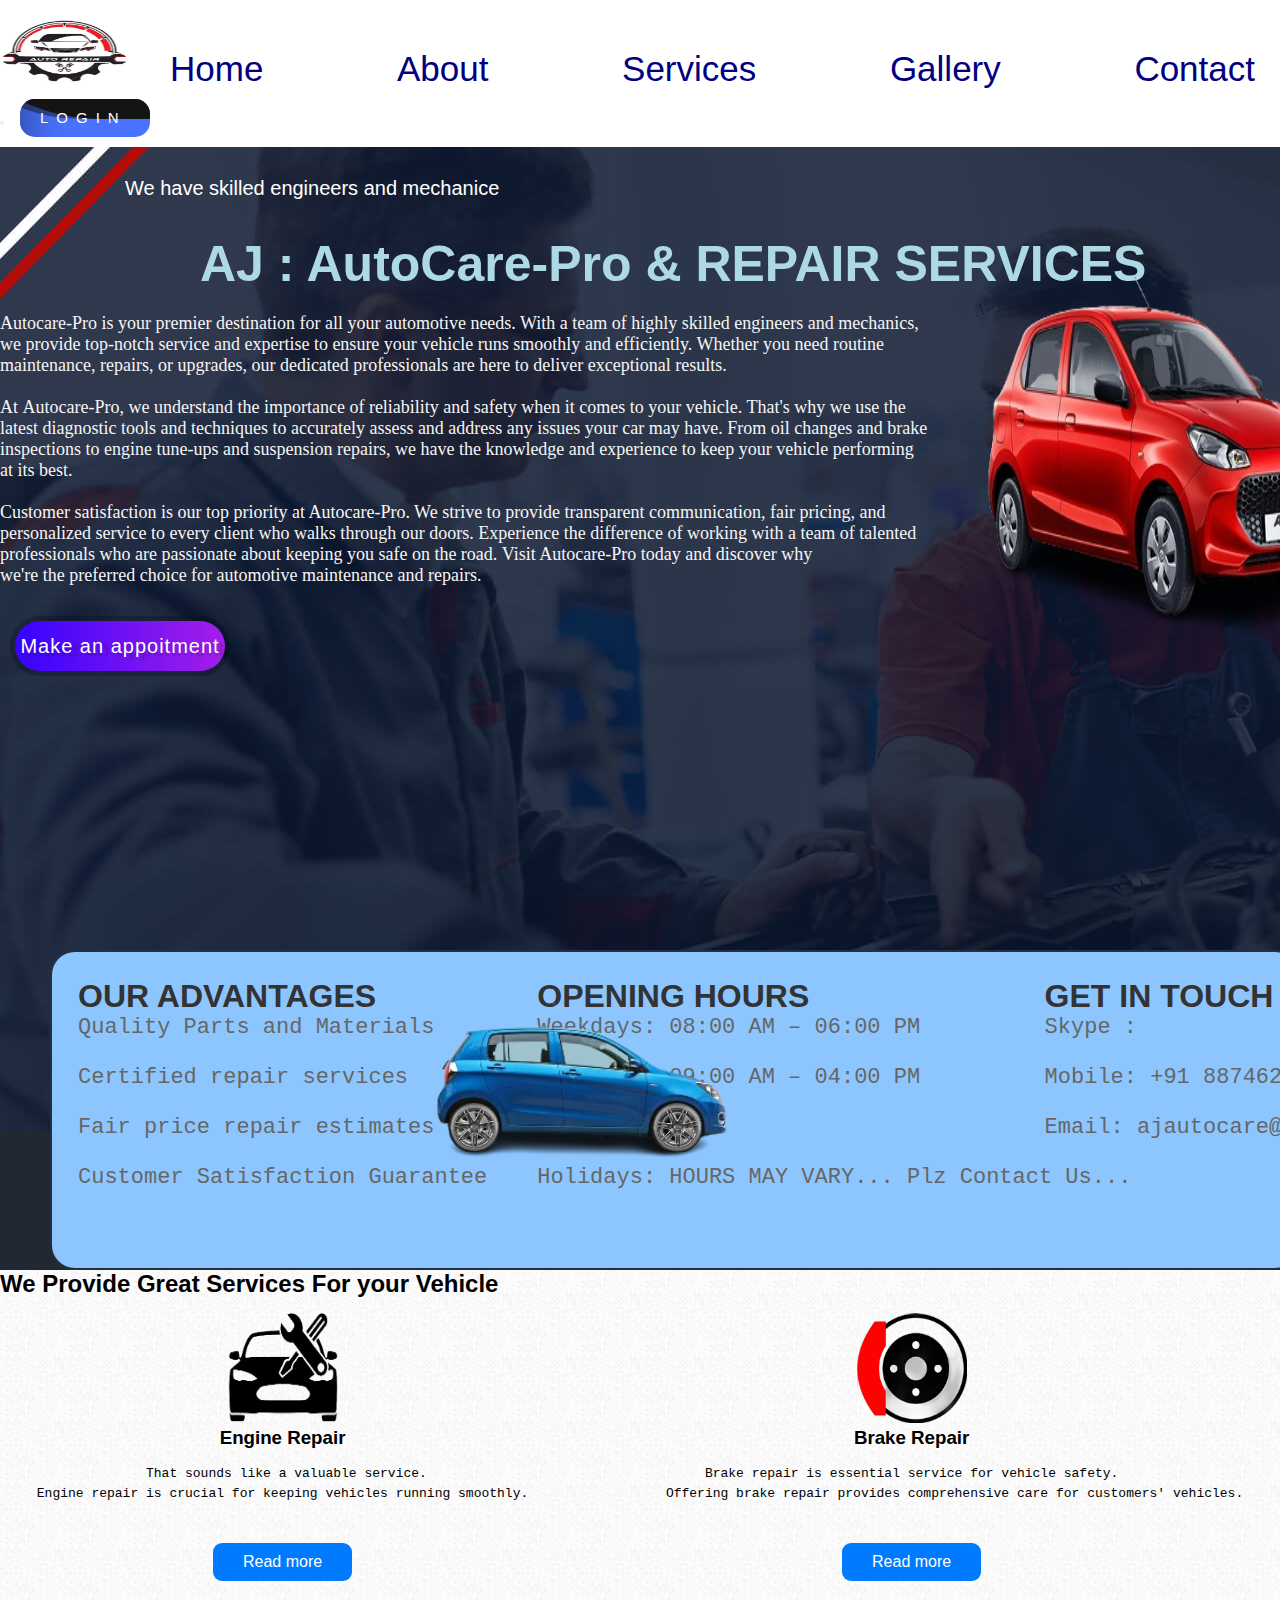
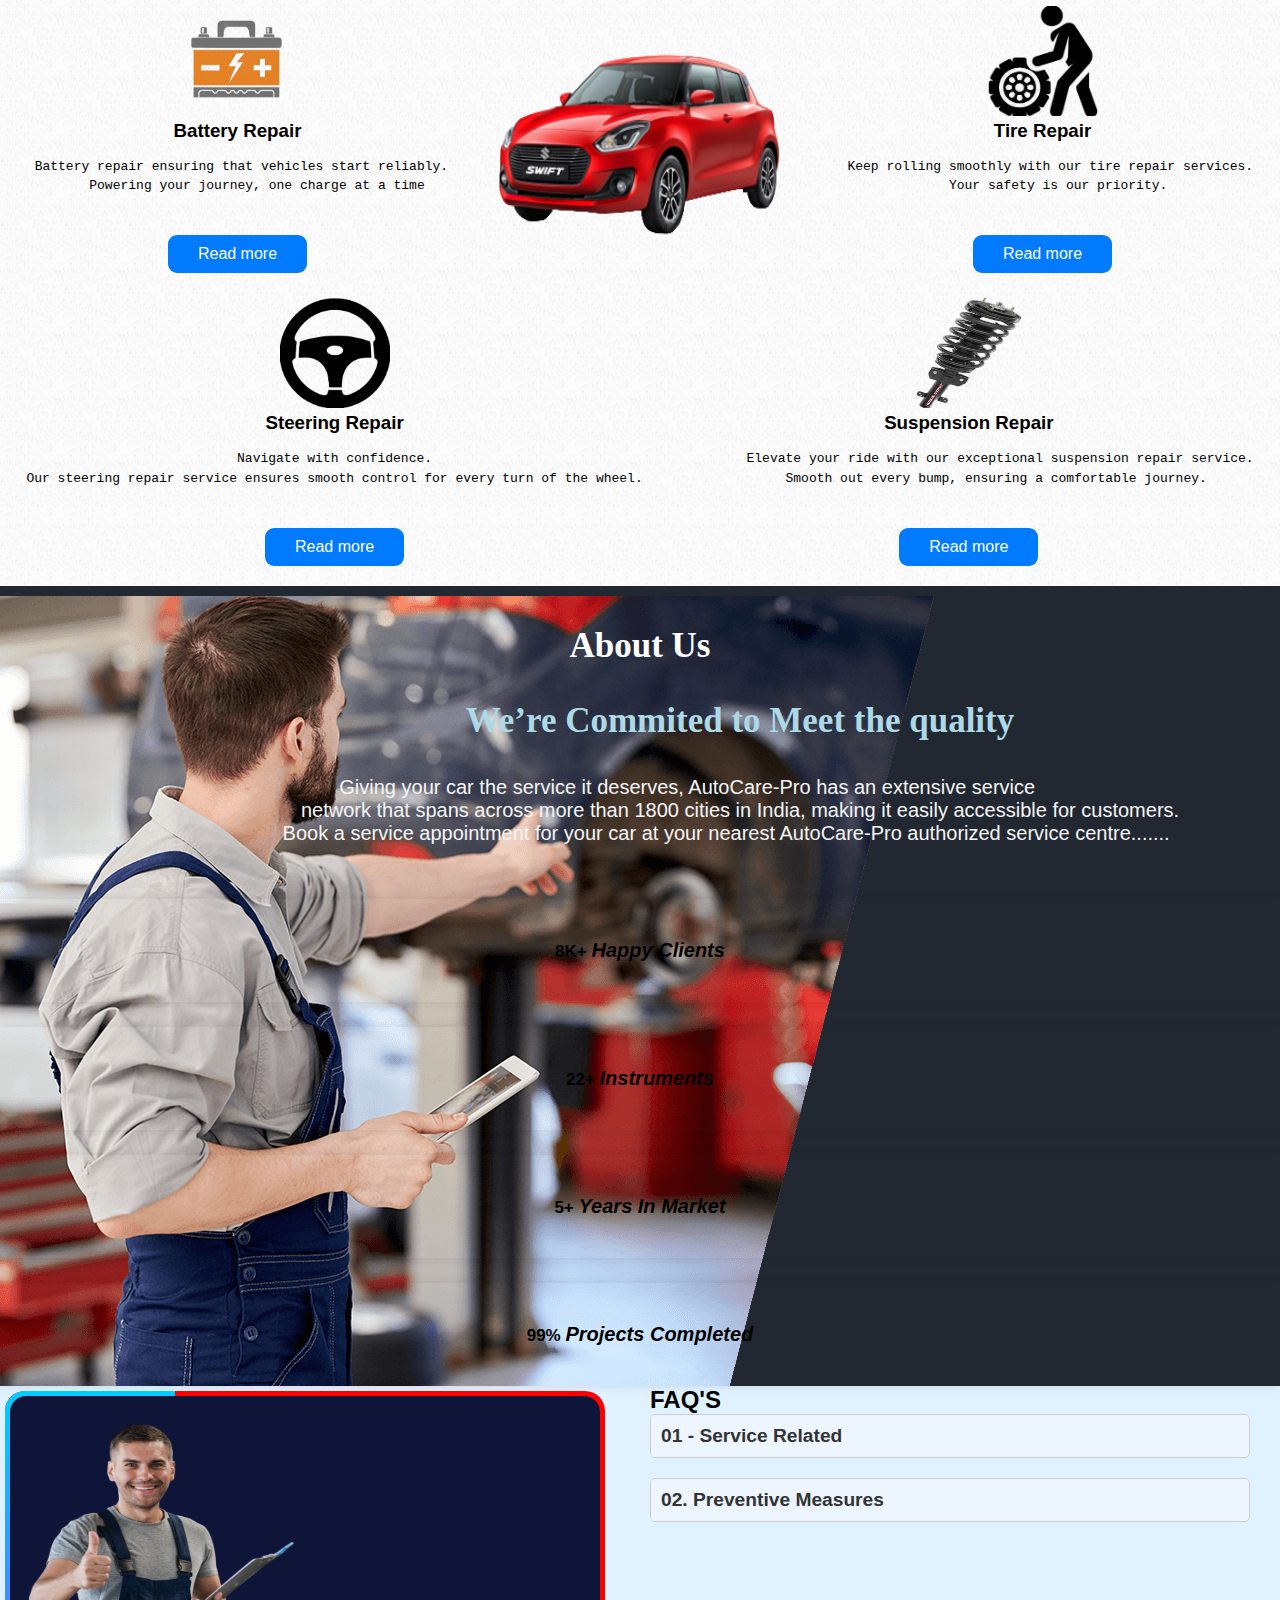
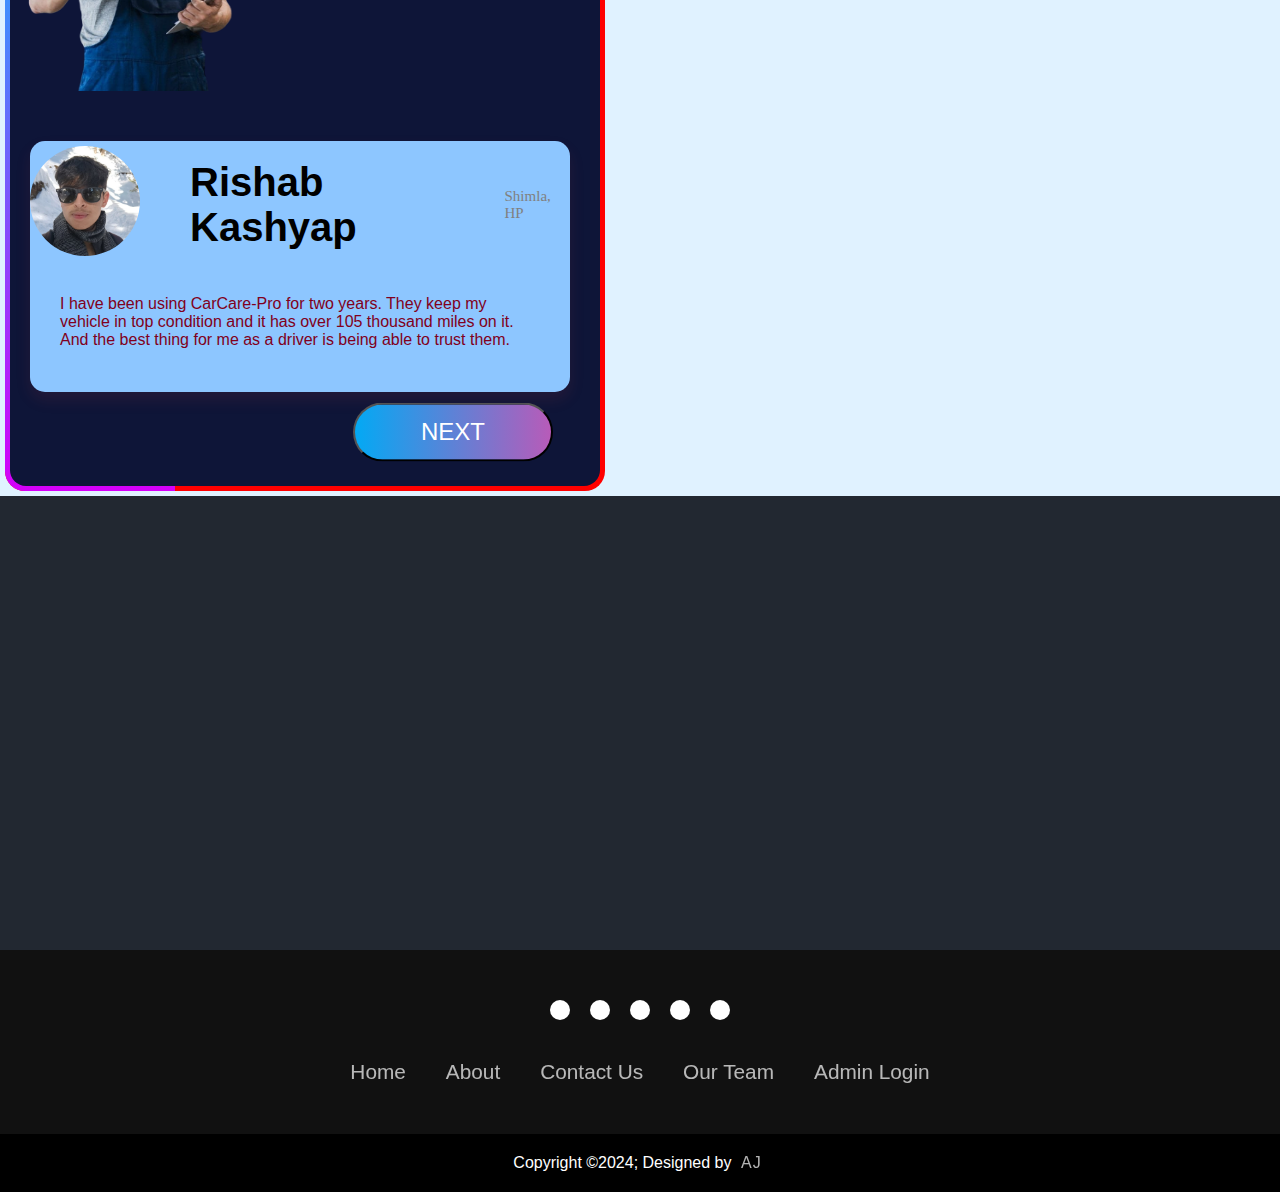
<file: index.html>
<!DOCTYPE html>
<html lang="en">
<head>
    <meta charset="UTF-8">
    <meta name="viewport" content="width=device-width, initial-scale=1.0">
    <title>AutoCare-Pro</title>
    <meta name="title" content="AutoCare-Pro">

    <link rel="stylesheet" href="./css/style.css">
   <link rel="stylesheet" href="./script/script.js">
<link rel="Shortcut icon" href="./favicon.png" type="image/x-icon">
    <link rel="preload" as="image" href="./images">
    <link rel="preload" as="image" href="./images/hero-banner.jpeg">
    <link rel="stylesheet" href="https://cdnjs.cloudflare.com/ajax/libs/font-awesome/6.5.2/css/all.min.css" integrity="sha512-SnH5WK+bZxgPHs44uWIX+LLJAJ9/2PkPKZ5QiAj6Ta86w+fsb2TkcmfRyVX3pBnMFcV7oQPJkl9QevSCWr3W6A==" crossorigin="anonymous" referrerpolicy="no-referrer" />

</head>

<body>
  
 <!-- 
                                          ###HEADER######################
      -->
      <header class="header" style="background-color: white;">
        <div class="container">
    
            <a href="#" class="logo">
                <img src="./images/logo.png" width="128" height="63" alt="autofix home">
            </a>
    
            <nav class="navbar" data-navbar>
                <ul class="navbar-list">
                    <li>
                        <a href="./index.html" class="navbar-link">Home<span></span></a>
                    </li>
    
                    <li>
                        <a href="./html/about.html" class="navbar-link">About<span></span></a>
                    </li>
    
                    <li>
                        <a href="#bookmark" class="navbar-link">Services<span></span></a>
                    </li>
    
                    <li>
                        <a href="./html/gallery.html" class="navbar-link">Gallery<span></span></a>
                    </li>
    
                    <li>
                        <a href="#bookmark2" class="navbar-link">Contact<span></span></a>
                    </li>
                    
                </ul>
            </nav>
    
            <a href="./api/userlogin.html" class="btn1">
                <span class="span">Login</span>
                <div class="liquid"></div>
            </a>
    
            <button class="nav-toggle-btn" aria-label="toggle menu" data-nav-toggler>
                <span class="nav-toggle-icon icon-1"></span>
                <span class="nav-toggle-icon icon-2"></span>
                <span class="nav-toggle-icon icon-3"></span>
            </button>
        </div>
    </header>
 <!-- 
                                   ###MAIN STARTING CONTENT ######################
      -->

      <main> 
        <article> 
          <section class="herohas-bg-image" style="background-image: url('./images/bg_engine.jpg')"> 
          <div class="container">
      <div class="hero-content">

      <p class="section-subtitle">We have skilled engineers and mechanice</p>

      <h1 class="section-title"> AJ : AutoCare-Pro & REPAIR SERVICES </h1>

<pre class="section-text">
<strong>Autocare-Pro</strong> is your premier destination for all your automotive needs. With a team of highly skilled engineers and mechanics, 
we provide top-notch service and expertise to ensure your vehicle runs smoothly and efficiently. Whether you need routine 
maintenance, repairs, or upgrades, our dedicated professionals are here to deliver exceptional results.

At <strong>Autocare-Pro</strong>, we understand the importance of reliability and safety when it comes to your vehicle. That's why we use the 
latest diagnostic tools and techniques to accurately assess and address any issues your car may have. From oil changes and brake 
inspections to engine tune-ups and suspension repairs, we have the knowledge and experience to keep your vehicle performing 
at its best.

Customer satisfaction is our top priority at Autocare-Pro. We strive to provide transparent communication, fair pricing, and 
personalized service to every client who walks through our doors. Experience the difference of working with a team of talented 
professionals who are passionate about keeping you safe on the road. <strong>Visit Autocare-Pro</strong> today and discover why 
we're the preferred choice for automotive maintenance and repairs. 
</pre> 
<a href="./api/registrationappoinment.html" class="btn2"> <span class="span2">Make an appoitment</span> </a>
<figure class="alto_car" style="--width: 1228; --height: 789;">
              <img src="./images/alto_car.png" width="375" height="375" alt="Alto"
                class="move-anim">
            </figure>
            <div class="caranimation">
              <div class="track" style=" background-image: url('https://th.bing.com/th/id/OIP.HFXM7_OtxjF8jv2hokHbEAAAAA?rs=1&pid=ImgDetMain');"></div> 
              <div class="car" style="background-image: url(./images/car_animation.png);"></div> 
              <div class=" wheel wheel1" style="background-image: url('./images/tire_animation.png');"></div> 
              <div class="wheel wheel2" style=" background-image: url('./images/tire_animation.png');"></div> 
              
            </div>
            </article> <div class="bigcontainer" id="bookmark2"> <div class="smallcontainer1"> <h1>OUR ADVANTAGES </h1> <pre>
Quality Parts and Materials

Certified repair services

Fair price repair estimates

Customer Satisfaction Guarantee

</pre> </div> <div class="smallcontainer2"> <h1>OPENING HOURS </h1> <pre>
Weekdays: 08:00 AM – 06:00 PM

Saturday: 09:00 AM – 04:00 PM

Sunday: CLOSED

Holidays: HOURS MAY VARY... Plz Contact Us... </pre> </div>
<div class="smallcontainer3">
    <h1>GET IN TOUCH</h1>
    <pre>
Skype :

Mobile: +91 8874625361

Email: ajautocare@gmail.com
</pre>

</div>

</div>
 <!-- 
                                ##########SECTION SERVICE PROVIDED############
      -->
<section class="section_bg" id="bookmark" style="background-image: url(./images/section-bg.jpg);">
    <div class="container2">
      <h2 class="h2 section_bg">We Provide Great Services For your Vehicle</h2>
  
      <ul class="section_bg_list">
        <li>
          <div class="section_bg_card">
            <figure class="card_icon">
              <img src="./images/engine_logo.png" width="110px" height="110px" loading="lazy" alt="Engine Repair">
            </figure>
            <h3 class="h3card_icon_heading">Engine Repair</h3>
            <div class="card_icon_text">
              <pre>
              That sounds like a valuable service. 
Engine repair is crucial for keeping vehicles running smoothly.
        </pre>
            </div>
            <a href="./html/Engine.php" class="btn_link_more">Read more</a>
          </div>
        </li>
  
        <li>
          <div class="section_bg_card">
            <figure class="card_icon">
              <img src="./images/brakeIicon.png" width="110px" height="110px" loading="lazy" alt="Brake Repair">
            </figure>
            <h3 class="h3card_icon_heading">Brake Repair</h3>
            <div class="card_icon_text">
              <pre>
                Brake repair is essential service for vehicle safety. 
           Offering brake repair provides comprehensive care for customers' vehicles.
            </pre>
            </div>
            <a href="./html/brake.html" class="btn_link_more">Read more</a>
          </div>
        </li>
       
        <li>
          <div class="section_bg_card">
            <figure class="card_icon">
              <img src="./images/battery_icon.png" width="110px" height="110px" loading="lazy" alt="Battery Repair">
            </figure>
            <h3 class="h3card_icon_heading">Battery Repair</h3>
            <div class="card_icon_text">
             <pre>
 Battery repair ensuring that vehicles start reliably.
        Powering your journey, one charge at a time
             </pre>
            </div>
            <a href="./html/battery.html" class="btn_link_more">Read more</a>
          </div>
        </li>
        <li class="service-banner">
          <img src="./images/maruti_car.png" width="300" height="200" loading="lazy" alt="Red Car"
            class="move-anim">
        </li>
        <li>
          <div class="section_bg_card">
            <figure class="card_icon">
              <img src="./images/tir_repair.png" width="110px" height="110px" loading="lazy" alt="Tire Repair">
            </figure>
            <h3 class="h3card_icon_heading">Tire Repair</h3>
            <div class="card_icon_text">
              <pre>
  Keep rolling smoothly with our tire repair services.
               Your safety is our priority.           
            </pre>
            </div>
            <a href="./html/tire.html" class="btn_link_more">Read more</a>
          </div>
        </li>
        <li>
            <div class="section_bg_card">
              <figure class="card_icon">
                <img src="./images/streeing_icon.png" width="110px" height="110px" loading="lazy" alt="Stearing Repair">
              </figure>
              <h3 class="h3card_icon_heading">Steering Repair</h3>
              <div class="card_icon_text">
                <pre>
                           Navigate with confidence. 
Our steering repair service ensures smooth control for every turn of the wheel.
                </pre>
              </div>
              <a href="./html/steering.html" class="btn_link_more">Read more</a>
            </div>
          </li>
          <li>
            <div class="section_bg_card">
              <figure class="card_icon">
                <img src="./images/suspension.png" width="110px" height="110px" loading="lazy" alt="Suspension Repair">
              </figure>
              <h3 class="h3card_icon_heading">Suspension Repair</h3>
              <div class="card_icon_text">
                <pre>
        Elevate your ride with our exceptional suspension repair service.
             Smooth out every bump, ensuring a comfortable journey.
                </pre>             
              </div>
              <a href="./html/suspension.html" class="btn_link_more">Read more</a>
            </div>
          </li>
      </ul>
    </div>
  </section>







  <section class="section about has-before" aria-labelledby="about-label">
    <div class="container">
      <figure class="about-banner" style="background-image: url(./html/engine_image/about-abs-banner.png); background-repeat: no-repeat;">
      <div class="about-content">
        
        <p class="section-subtitle" style="font-family:cursive; font-size: 35px;"><strong>About Us</strong></p>
        <h2 class="h2 section-title" style="font-family:serif; font-size: 35px;">      We’re Commited to Meet the quality</h2>
        <pre class="section-text" style="font-family:'Trebuchet MS', 'Lucida Sans Unicode', 'Lucida Grande', 'Lucida Sans', Arial, sans-serif; font-size: 20px;">
            
                  Giving your car the service it deserves, AutoCare-Pro has an extensive service 
                                    network that spans across more than 1800 cities in India, making it easily accessible for customers.
                                Book a service appointment for your car at your nearest AutoCare-Pro authorized service centre....... 

        </pre>
        <div class="about-list">
          <div class="about-item">
            <p style="font-size: 17PX;">
              <strong>8K+</strong> <i style="font-size: 20px; font-weight: bold;">Happy Clients</i>
            </p>
          </div>
          <div class="about-item">
            <p style="font-size: 17PX;">
              <strong>22+</strong> <i style="font-size: 20px; font-weight: bold;">Instruments</i>
            </p>
          </div>
          <div class="about-item">
            <p style="font-size: 17PX;">
              <strong>5+</strong>  <i style="font-size: 20px; font-weight: bold;">Years In Market</i>
            </p>
          </div>
          <div class="about-item">
            <p style="font-size: 17PX;">
              <strong>99%</strong> <i style="font-size: 20px; font-weight: bold;">Projects Completed</i>
            </p>
          </div>
        </div>
      </div>
    </figure>
    </div>
  </section>





   <!-- 
                               ###### SECTION ABOUT SOME QUESTION ######################
      -->
<section class="question_part">
  <div class="section_animation">
<div class="small_section_animation">
  <img src="./images/car_worker.png" width="300px" height="300px" alt="Worker">
</div>
<div class="comment_boder">
  <div class="comment">
  <div class="user-info">
    <div class="circle_image">
    <img class="profile-picture" src="./images/rishab.jpeg" alt="Profile picture">
  </div>
    <span class="name">Rishab Kashyap</span>
    <span class="location">Shimla, HP</span>
  </div>
    <p>I have been using CarCare-Pro for two years. They keep my vehicle in top condition and it has over 105 thousand miles on it. And the best thing for me as a driver is being able to trust them.</p>
</div>
<div class="comment">
  <div class="user-info">
    <div class="circle_image">
    <img class="profile-picture" src="./images/harshul.png" alt="Profile picture">
  </div>
    <span class="name"> Harshul Thakur</span>
    <span class="location">Rampur, HP</span>
  </div>
    <p>Absolutely thrilled with the services provided! From booking my appointment to picking up my car, everything was seamless and efficient. The staff were knowledgeable and friendly, and my vehicle is running smoother than ever.</p>
</div>
<div class="comment">
  <div class="user-info">
    <div class="circle_image">
    <img class="profile-picture" src="./images/harshil.png" alt="Profile picture">
  </div>
    <span class="name">Harshil Bhardwaj </span>
    <span class="location">Solan, HP</span>
  </div>
    <p>I've been using this car service for years now, and they never disappoint. Whether it's routine maintenance or a major repair, I trust them completely with my vehicle. Couldn't ask for better service</p>
</div>
<div class="comment">
  <div class="user-info">
    <div class="circle_image">
    <img class="profile-picture" src="./images/priya.jpg" alt="Profile picture">
  </div>
    <span class="name"> Dilseerat Kapoor</span>
    <span class="location">Mandi, HP</span>
  </div>
    <p>Absolutely fantastic experience!From the moment I booked my appointment to the completion of the repairs, everything was seamless. The staff were friendly, knowledgeable, and provided clear explanations throughout the process. My car is running better than ever. Highly recommend!.</p>
</div>
<div class="comment">
  <div class="user-info">
    <div class="circle_image">
    <img class="profile-picture" src="./images/soniya.jpg" alt="Profile picture">
  </div>
    <span class="name"> Soniya Shyam</span>
    <span class="location">Kullu, HP</span>
  </div>
    <p>Thank you for going above and beyond to take care of my car. I appreciate the attention to detail and excellent customer service. Will definitely be coming back!</p>
</div>
</div>
<button id="arrow">Next</button>
  </div>
  <div id="faqs">
    <h2>FAQ'S</h2>
    <div class="faq-item">
      <h3 class="question" onclick="toggleContent(this)">01 - Service Related</h3>
      <div class="faq-content">
        <h3 class="question" onclick="toggleContent(this)">Why should I get my car serviced at AutoCare-Pro ?</h3>
        <p>Choosing AutoCare-Pro Service for your car maintenance or servicing offers several benefits. Expert technicians, Quality service, State-of-the-art facilities, Comprehensive offerings, Personalized attention, Transparent practices, and Convenient amenities. Apart from this, you can rest be assured that only genuine parts will be used (if required) to fix your car. </p>
        <h3 class="question" onclick="toggleContent(this)">How do I make a service booking at AutoCare-Pro Service?</h3>
        <div class="faq-content">
          <p>Visit their website or app. Choose your service and preferred date/time. Provide vehicle details and any special requests. Confirm your booking. Arrive for your appointment on time.</p>
        </div>
        <h3 class="question" onclick="toggleContent(this)">How much is a periodic servicing going to cost me?</h3>
        <div class="faq-content">
          <p>The cost of periodic servicing at AutoFix Car varies based on factors like service package, vehicle model, frequency, additional repairs, labor, parts, and location. For accurate pricing, contact AutoFix Car directly or visit their website.</p>
        </div>
        <h3 class="question" onclick="toggleContent(this)">How do I know my car needs servicing?</h3>
        <div class="faq-content">
          <p>If your vehicle is running rough, is delivering low mileage. Keep an eye out for warning lights, strange noises, fluid levels, performance changes, and handling issues.Follow your vehicle's maintenance schedule and address any signs of trouble promptly to ensure your car stays safe and reliable on the road.</p>
        </div>
        <h3 class="question" onclick="toggleContent(this)">Do local vendors offer warranties or guarantees on their services and parts ?</h3>
        <div class="faq-content">
          <p>Yes, AutoCare-Pro's local vendors offer warranties or guarantees on their services and parts. All parts are Genuine and Authorised by our Company</p>
        </div>
        <h3 class="question" onclick="toggleContent(this)">Do AutoCare-Pro's provide pickup and delivery services for car maintenance and repair ?</h3>
        <div class="faq-content">
          <p>Yes, AutoCare-Pro provides pickup and delivery services for car maintenance and repair, offering convenience and flexibility for customers.</p>
        </div>
      </div>
    </div>
    <div class="faq-item">
      <h3 class="question" onclick="toggleContent(this)">02. Preventive Measures</h3>
       <div class="faq-content">
        <h3 class="question" onclick="toggleContent(this)">Is it safe to visit AutoCare-Pro Service centres and get my vehicle serviced?</h3>
        <p>Yes, it is safe to visit AutoCare-Pro service centers and get your vehicle serviced. We strictly adhere to all safety protocols and guidelines, including sanitization measures, social distancing, and wearing masks, to ensure the safety and well-being of our customers and staff.</p>
     
      <h3 class="question" onclick="toggleContent(this)">I want to get my vehicle serviced. But, I am concerned about the safety and hygiene at Service centre. What to do?</h3>
      <div class="faq-content">
        <p>We at AutoCare-Pro Service are maintaining highest level of sanitization at our workshops. Safety of our customers and employees is of paramount importance to us</p>
        <p><strong>Service on Wheels (SOW) </strong> :With our moving workshop concept, our trained Service technicians will service your vehicle at your doorstep.</p>
       <p> <strong>Pick and Drop Service</strong>:We will get your vehicle picked from your home, service and sanitize it at the Service centre and then drop it back at your home.</p>
      </div>
    </div>
      </div>
    </div>
  </div>
  
</section>
<section>
  <div class="mapcontainer">
    <iframe src="https://www.google.com/maps/embed?pb=!1m18!1m12!1m3!1d54674.09399234653!2d77.11782131966203!3d31.078286363948877!2m3!1f0!2f0!3f0!3m2!1i1024!2i768!4f13.1!3m3!1m2!1s0x390578e3e35d6e67%3A0x1f7e7ff6ff9f54b7!2sShimla%2C%20Himachal%20Pradesh!5e0!3m2!1sen!2sin!4v1713502269827!5m2!1sen!2sin" width="600" height="450" style="border:0;" allowfullscreen="" loading="lazy" referrerpolicy="no-referrer-when-downgrade"></iframe>
  </div>
</section>
<footer class="footer">
          <div class="footer_container">
            <div class="social_icon">
              <a href="https://www.facebook.com/people/AutoCare-Pro/61559231237794/"><i class="fa-brands fa-facebook"></i></a>
              <a href="https://www.instagram.com/autocarepro03?igsh=MWVmbThscG85ZDg4NA=="><i class="fa-brands fa-instagram"></i></a>
              <a href=""><i class="fa-brands fa-twitter"></i></a>
              <a href=""><i class="fa-brands fa-google-plus"></i></a>
              <a href=""><i class="fa-brands fa-youtube"></i></a>
            </div>
            <div class="footer_nav">
              <ul>
                <li><a href="">Home</a></li>
                
                <li><a href="./html/about.html">About</a></li>
                <li><a href="./html/contact.html">Contact Us</a></li>
                <li><a href="./html/ourteam.html">Our Team </a></li>
                <li><a href="./admin/loginform.html">Admin Login</a></li>
              </ul>
            </div>
          </div>
          <div class="footer_bottom">
            <p>Copyright  &copy;2024; Designed by <span class="designer">AJ</span></p>
          </div>
          </footer>
          
  
</main>
<script src="./script/script.js"></script>
</body>
</html>
</file>
<file: css/style.css>
* {
    margin: 0;
    padding: 0;
    box-sizing: border-box;
}


body {
    font-family: Arial, sans-serif;
    background-color: #222831;
}

.container {
    max-width: 100%;
    margin: 0;
    padding: 0;
}

.header {
    background-color: white;
    padding: 20px 0;
    box-shadow: 0 4px 8px 0 rgba(0, 0, 0, 0.2);
}

.navbar-list {
    list-style: none;
    display: flex;
    justify-content: space-between; 
    align-items: center; 
    width: 100%; 
    padding-left: 155px;
    margin-top: -48px;
    padding-right: 10px;
font-family: 'Gill Sans', 'Gill Sans MT', Calibri, 'Trebuchet MS', sans-serif;
}
.section-text{
    font-size: 1.125rem;
    color: #F5F5F5;
font-family: Cambria, Cochin, Georgia, Times, 'Times New Roman', serif;
    font-weight: 100;
    margin-top: 20px;
}

.navbar-link {
    text-decoration: none;
    color: #000080;
    font-size: 35px;
    padding: 10px 15px;
    transition: color 0.3s ease;
    display: flex; 
    align-items: center;
    position: relative;
   
}

.navbar-link:hover ,
.navbar-link:focus{
    color: #555;

}
.navbar-link::after{
content: '';
height: 2px;
width: 100%;
background-color: rgb(0, 183, 255);
position: absolute;
left: 0;
bottom: -8px;
opacity: 0;
transition: all 0.2s;


}
.navbar-link:hover::after,
.navbar-link:focus::after{
  opacity: 1;
}

.alto_car{
   margin-top: -325px;
   margin-left: 61.125rem;
}
/* car animation  */
.caranimation{
    width: auto;
    height: 300px;
}
.track {
    background-repeat: repeat-x;
    position: absolute;
    margin-top: 120px;
    width: 104vw;
    height: 23vh;
    animation: trackanimation 0.1s linear infinite;
}
.car {
    background-repeat: no-repeat;
    background-size: cover;
    width: 21rem;
    height: 11.699rem;
    position: absolute;
    bottom: -265px;
    left: 396px;
    margin-top: 20px;
}

/* Wheel's Styling and positioning */
.wheel {
    position: absolute;
    animation: wheelanimation linear .6s infinite;
}
.wheel1 {
    background-size: contain;
    background-repeat: no-repeat;
    width: 50px;
    height: 49px;
    bottom: -252px;
    left: 449px;
}
.wheel2 {
    background-size: cover;
    background-repeat: no-repeat;
    width: 50px;
    height: 49px;
    bottom: -252px;
    left: 652px;
}

/* Rotation of the wheels */
@keyframes wheelanimation{
    100% {
        transform: rotate(360deg);
    }
}

/* Moving the track backwards */
@keyframes trackanimation {
    100% {
        transform: translate(-5vw);
    }
}
.btn1{
  position: relative;
  padding: 10px 20px;
  display: block;
  text-decoration: none;
  text-transform: uppercase;
  width: 130px;
  overflow: hidden;
  margin-left: 20px;
  margin-bottom: -28px;
  border-radius: 15px;
}
.btn1 span {
  position: relative;
  z-index: 1;
  color: #fff;
  font-size: 15px;
  letter-spacing: 8px;

}
.btn1 .liquid{
  position: absolute;
  left: 0;
  top: -80px;
  width: 200px;
  height: 200px;
background: #4973ff;
box-shadow: inset 0 0 50px rgba(0, 0, 0, .5);
transition: 0.5s;
}
.btn1:hover .liquid{
  top:-120px;
}
.btn1 .liquid:before,
.btn1 .liquid:after{
  content: '';
  position: absolute;
  width: 200%;
  height: 200%;
  top: 0;
  left: 50%;
  transform: translate(-50%,-75%);
}
.btn1 .liquid:before{
  border-radius: 45%;
  background: rgba(20,20 ,20 ,1 );
  animation: animate 5s linear infinite;
}
.btn1 .liquid:after{
  border-radius: 40%;
  background: rgba(20,20 ,20 ,0.5 );
  animation: animate 10s linear infinite;
}
@keyframes animate {

  0%{
    transform: translate(-50%,-75%) rotate(0deg);
  }
  
  100%{
    transform: translate(-50%,-75%) rotate(360deg);
  }
}
.btn2{
  position: absolute;
margin-left: 120px;
margin-top: 60px;
  transform: translate(-50%,-50%) perspective(500px) ;
  width: 210px;
  height: 50px;
  text-align: center;
  line-height: 50px;
  font-size: 20px;
  background: linear-gradient(90deg, #3603ff,#a41ee9);
  color: #fff;
  text-decoration: none;
  transition: 0.5s;
  border-radius: 25px;
  letter-spacing: 1px;
text-shadow: 6px 3px 2px rgba(0,0,0,.2);
 overflow: hidden;
  box-shadow: 0 0 0 5px rgba(0, 0, 0, .2);
}
.btn2:hover{
  transform: translate(-50%,-50%) perspective(500px) rotateY(-15deg);
  text-shadow: -6px 3px 2px rgba(0,0,0,.2);
}
.btn2:before{
  content: '';
  position: absolute;
  top: 0;
  left: -100%;
  width: 100%;
  height: 100%;
  background: linear-gradient(90deg, transparent , #fff , transparent);
  transition: .5s;
}
.btn2:hover::before{
  left: 100%;
}



.section-subtitle{
    color: #ffffff;
    font-size: 1.25rem;
    margin: 0px 125px;
    padding-top: 30px;
}
.section-title{
    font-size: 3.125rem;
    font-family: 'Lucida Sans', 'Lucida Sans Regular', 'Lucida Grande', 'Lucida Sans Unicode', Geneva, Verdana, sans-serif;
    color: #add8e6;
    margin-left: 200px;
    padding-top: 5px;
    margin-top: 30px;

}

.herohas-bg-image{
   padding-bottom: 460px;
   background-repeat: no-repeat;
}
.bigcontainer{
    border: 2px solid #22313f;
    height: 320px;
    width: 78.125rem;
    z-index: 1;
    margin-top: -450px;
    margin-left: 50px;
    margin-right: 50px;
    display: flex;
    padding: 1px;
    background-color: #8dc6ff;
    border-radius: 25px;
}
.smallcontainer1{
    margin: 25px;
    color: #666666;
}
.smallcontainer2{
    margin: 25px;
    color: #666666;
}
.smallcontainer3{
    margin-left: -125px ;
    margin-top: 25px;
    color: #666666;
}
.smallcontainer1 h1,
.smallcontainer2 h1,
.smallcontainer3 h1{
    color: #333333;
}
.smallcontainer1 pre,
.smallcontainer2 pre,
.smallcontainer3 pre{
    font-size: 1.375rem;
}

section_bg {
    background-position: center;
    background-repeat: no-repeat;
    background-size: cover;
    padding: 100px 0;
  }
  z
  .container2 {
    max-width: 1169px;
    margin: 10px auto;
    overflow: hidden;
   
  }
  
  .section_bg_list {
    list-style: none;
    display: flex;
    flex-wrap: wrap;
    justify-content: space-evenly;
    margin: 10px -15px;
    align-items: center;
    align-content: center;
  }
  


  
  .h3card_icon_heading {
    margin: 0 0 15px;
  }
  

  .btn_link_more {
    display: inline-block;
    background-color: #007bff;
    color: #fff;
    padding: 10px 30px;
    border-radius: 9px;
    text-decoration: none;
    transition: background-color 0.3s;
    margin-bottom: 20px;
  }
  
  .btn_link_more:hover {
    background-color: #0056b3;
  }
  .card_icon_text {
    margin: 0;
    line-height: 1.5;
    margin-bottom: 20px; /* add some space before the "Read more" button */
  }
  
  .section_bg_card {
    /* ...existing styles... */
    display: flex; /* add this line */
    flex-direction: column; /* add this line */
    align-items: center; /* add this line */
  }
  
  .card_icon {
    /* ...existing styles... */
    margin-top: 5px; /* remove the margin-top to align the icon with the text */
  }




  .about {
    background-color: var(--space-cadet);
    color: var(--white);
    text-align: center;
  }
  
  .about .container {
    display: grid;
    gap: 50px;
  }
  
  .about .section-text:nth-child(3) {
    margin-block: 12px 8px;
  }
  
  .about-list {
    display: grid;
    grid-gap: 25px;
  }
  
  .about-item {
    background-color: var(--oxford-blue-2);
    padding: 40px 20px;
    transition: var(--transition);
    box-shadow: 0 0 10px rgba(0, 0, 0, 0.1);
  }
  
  .about-item:hover {
    background-color: var(--international-orange-engineering);
    transform: translateY(-8px);
    box-shadow: 0 0 20px rgba(0, 0, 0, 0.2);
  }
  
  .about-item .strong {
    display: block;
    line-height: 1.1;
  }














  
/* FAQ  css*/

#faqs {
    width: 100%;
    max-width: 600px;
    margin: 0 auto;
    margin-right: 30px;
    font-family: Arial, sans-serif;
  }
  
  .faq-item {
    margin-bottom: 20px;
    border: 1px solid #ccc;
    border-radius: 5px;
    overflow: hidden;
  }
  
  .faq-item h3 {
    background-color: #edf5ff;
    padding: 10px;
    font-size: 1.2em;
    font-weight: bold;
    cursor: pointer;
    transition: background-color 0.3s ease;
  }
  
  .faq-content {
    padding: 10px;
    display: none;
    color: #36454f;
    font-family:'Franklin Gothic Medium', 'Arial Narrow', Arial, sans-serif;
  }
  
  #activate-window {
    background-color: #f2f2f2;
    padding: 10px;
    border: 1px solid #ccc;
    border-radius: 5px;
    font-size: 1.2em;
    font-weight: bold;
    margin-top: 20px;
  }
  .question_part{
    background-color: #e0f2ff;
    display: flex;
  }
  .question{
    color: #333333;
  }
  /*animation box */
  .section_animation{
    margin:5px;
    position: relative;
    width: 600px;
    height: 700px;
    display: flex;
    flex-direction: column;
    background-color: red;
    border-radius: 20px;
    overflow: hidden;
}
.small_section_animation{
    height: 300px;
    width: 300px;
    z-index: 1;
    
}
.comment_boder{
    background-color: #8dc6ff;
    width: 540px;
    height: 260px;
    z-index: 2;
    margin-top: 50px;
    margin-left: 25px;
    box-shadow: 0 8px 16px rgba(226, 71, 71, 0.1);
    border-radius: 15px;
}
#arrow{
  margin-left: 35vw;
  margin-top: 40px;
  margin-right: 10px;
padding: 10px;
z-index: 3;
transform: translate(-50%,-50%);
width: 200px;
height: 60px;
text-align: center;
line-height: 30px;
color: #fff;
font-size: 24px;
text-transform: uppercase;
text-decoration: none;
box-sizing: border-box;
background: linear-gradient(90deg ,#03a9f4 , #f441a5 , #ffeb3b , #03a9f4);
background-size: 400%;
border-radius: 30px;
}
#arrow:hover{
  animation: animate 8s linear infinite;
}
@keyframes animate 
{
  0%{
    background-position: 0%;
  }
  0%{
    background-position: 400%;
  }
}
#arrow::before{
  content: '';
  position: absolute;
  top: -5px;
  left: -5px;
  right: -5px;
  bottom: -5px;
  z-index: -1;
  background: linear-gradient(90deg ,#03a9f4 , #f441a5 , #ffeb3b , #03a9f4);
  background-size: 400%;
  border-radius: 40px;
  opacity: 0;
  transition: 0.5s;

}
#arrow:hover:before{
filter: blur(20px);
opacity: 1;
animation: animate 8s linear infinite;
}

.comment {
    margin-bottom: 30px;
    margin-top: -30px;
    display: block;
  }
  
  .user-info {
    display: flex;
    align-items: center;
    justify-content: center;
   margin-top: 35px;
    font-size: 40px;
    font-family: Impact, Haettenschweiler, 'Arial Narrow Bold', sans-serif;
  }
  
  .name {
    font-weight: bold;
  }
  
  .location {
    font-size: 14px;
    color: gray;
    margin-left: 20px;
    font-size:15px;
    font-family: Cambria, Cochin, Georgia, Times, 'Times New Roman', serif;
  }
  .comment p {
    color: #800020;
    display: flex;
    align-items: center;
    justify-content: center;
    margin:30px;
  }
  .profile-picture {
    width: 110px;
    height: 110px;
    border-radius: 50%;
    object-fit: cover;
    margin-right: 50px;
  }
  
.section_animation::before{
    content: '';
    position: absolute;
    width: 170px;
    height: 100%;
    background: linear-gradient(#00ccff, #d500f9);
    animation: rotate 4s linear infinite;
}
.section_animation::after{
    content: '';
    position: absolute;
    background: #0e1538;
    inset: 5px;
    border-radius: 16px;
}
@keyframes rotate {
    from{
        transform:rotate(0deg) ;
    }
    to{
        transform: rotate(360deg);
    }
}
.mapcontiner{
  width: 100%;
  height: 100vh;
  display: flex;
  align-items: center;
  justify-content: center;
  flex-direction: column;
}
iframe{
  width: 100vw;
  filter: invert(100%);
}
.footer{
  background-color: #111;
}
.footer_container{
  width: 100%;
  padding: 40px 30px 20px ;
}
.social_icon{
  display: flex;
  justify-content: center;
}
.social_icon a{
  text-decoration: none;
  padding: 10px;
  background-color: white;
  margin: 10px;
  border-radius: 50%;
}
.social_icon a i {
  font-size: 2em;
  color: black;
  opacity: 0.9;

}
.social_icon a:hover{
  background-color: #111;
  transition: 0.5s;
}
.social_icon a:hover i {
  color: white;
  transition: 0.5s;
}
.footer{
  background-color: #111;
}
.footer_container{
  width: 100%;
  padding: 40px 30px 20px ;
}
.social_icon{
  display: flex;
  justify-content: center;
}
.social_icon a{
  text-decoration: none;
  padding: 10px;
  background-color: white;
  margin: 10px;
  border-radius: 50%;
}
.social_icon a i {
  font-size: 2em;
  color: black;
  opacity: 0.9;

}
.social_icon a:hover{
  background-color: #111;
  transition: 0.5s;
}
.social_icon a:hover i {
  color: white;
  transition: 0.5s;
}
.footer_nav{
  margin: 30px 0 ;

}
.footer_nav ul{
  display: flex;
  justify-content: center;
  list-style-type: none;
}
.footer_nav ul li a{
  color: white;
  margin: 20px;
  text-decoration: none;
  font-size: 1.3em;
  opacity: 0.7;
  transition: 0.5s;
}
.footer_nav ul li a:hover{
  opacity: 1;
}
.footer_bottom{
  background-color: #000;
  padding: 20px;
  text-align: center;
}
.footer_bottom p{
  color: white;
}
.designer{
  opacity: 0.7;
  text-transform: uppercase;
  letter-spacing: 1px;
  font-weight: 400;
  margin: 0 5px;
}
.underline{
  width: 100%;
  height: 5px;
  background: red;
  border-radius: 3px;
  position: absolute;
  top: 25px;
  left: 0;
  z-index: 4;
}
/* Making responsive */

@media (max-width: 768px) {
  .navbar-list {
      flex-direction: column;
      align-items: flex-start;
      width: 40%;
      margin-left: 50PX;
  }

  .navbar-link {
      padding: 10px 0;
      width: 100%; 
      justify-content: flex-start; 
  }

  .btn {
      margin-top: 10px;
      width: 40%; 
      margin-left: 20px;
    
  }
}
@media(max-width:700px){
  .footer_nav{
    flex-direction: column;
  }
  .footer_nav ul li{
    width: 100%;
    text-align: center;
    margin: 10px;
  }
}
</file>
